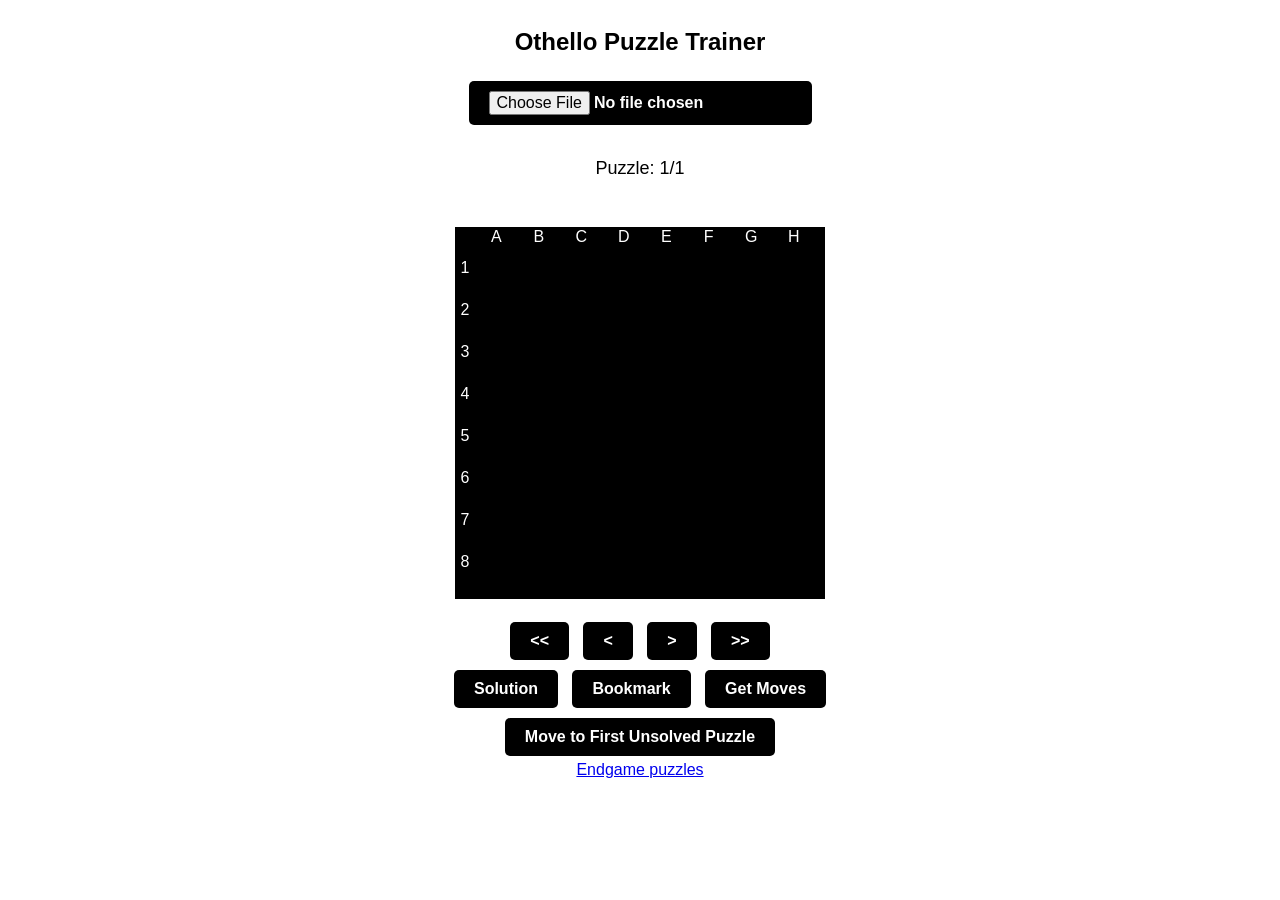
<file: index.html>
<!DOCTYPE html>
<html lang="en">
<head>
    <meta charset="UTF-8">
    <meta name="viewport" content="width=device-width, initial-scale=1.0">
    <title>Othello Puzzle Trainer</title>
    <link rel="manifest" href="./manifest.json">
    <link rel="stylesheet" href="./style.css">
</head>
<body>
    <h2>Othello Puzzle Trainer</h2>
    <input class="nav-button" type="file" id="fileInput" accept=".txt">
    <br>
    <div class="counter" id="counter">Puzzle: 1/1</div>
    <p id="feedback"></p>
    <div id="board-wrapper">
        <div id="top-coordination">
            <div class="coordinate-top">A</div>
            <div class="coordinate-top">B</div>
            <div class="coordinate-top">C</div>
            <div class="coordinate-top">D</div>
            <div class="coordinate-top">E</div>
            <div class="coordinate-top">F</div>
            <div class="coordinate-top">G</div>
            <div class="coordinate-top">H</div>
        </div>
        <div id="left-and-board-wrapper">
            <div id="left-coordination">
                <div class="coordinate-left">1</div>
                <div class="coordinate-left">2</div>
                <div class="coordinate-left">3</div>
                <div class="coordinate-left">4</div>
                <div class="coordinate-left">5</div>
                <div class="coordinate-left">6</div>
                <div class="coordinate-left">7</div>
                <div class="coordinate-left">8</div>
            </div>
            <div class="board" id="board"></div>
        </div>
    </div>
    <br>
    <div>
        <button class="nav-button" onclick="loadPrevPuzzle(10)">&lt;&lt;</button>
        <button class="nav-button" onclick="loadPrevPuzzle()">&lt;</button>
        <button class="nav-button" onclick="loadNextPuzzle()">&gt;</button>
        <button class="nav-button" onclick="loadNextPuzzle(10)">&gt;&gt;</button>
    </div>
    <div>
        <button class="nav-button" onclick="revealAnswer()">Solution</button>
        <button class="nav-button" onclick="bookmark()">Bookmark</button>
        <button class="nav-button" onclick="getMoves()">Get Moves</button>
    </div>
    <button class="nav-button" onclick="moveToFirstUnsolvedPuzzle()">Move to First Unsolved Puzzle</button>
    <a href="./endgame.html">Endgame puzzles</a>
    
    <script src="./script.js"></script>
</body>
</html>
</file>
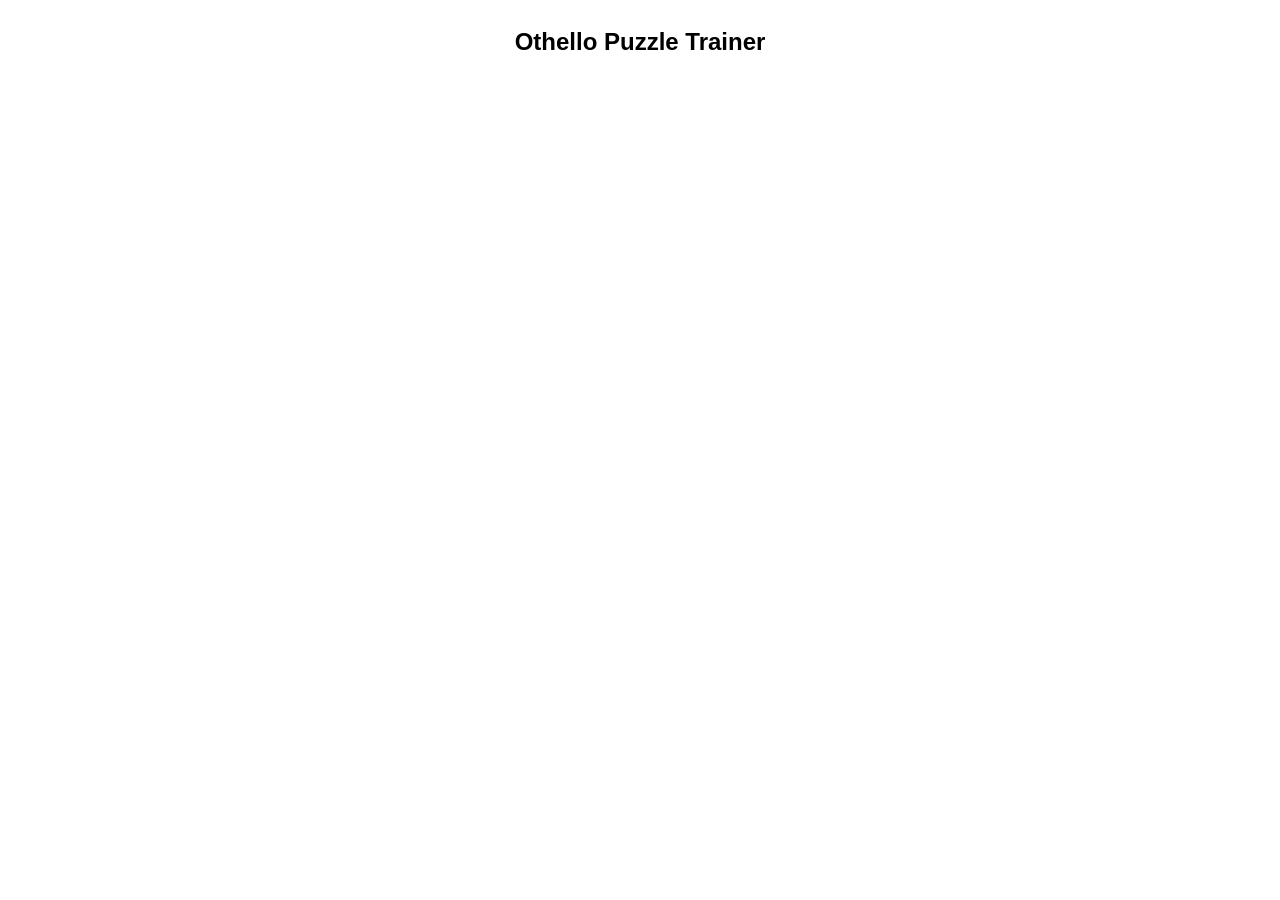
<file: endgame.html>
<!DOCTYPE html>
<html lang="en">
<head>
    <meta charset="UTF-8">
    <meta name="viewport" content="width=device-width, initial-scale=1.0">
    <title>Othello Endgame Trainer</title>
    <link rel="manifest" href="./manifest.json">
    <link rel="stylesheet" href="./style.css">
</head>
<body>
    <h2>Othello Puzzle Trainer</h2>
    <script src="script.js"></script>
</body>
</html>
</file>
<file: style.css>
body { 
    font-family: Arial, sans-serif;
    text-align: center;
    display: flex;
    flex-direction: column;
    align-items: center;
}
.board { display: grid; grid-template-columns: repeat(8, 40px); grid-template-rows: repeat(8, 40px); gap: 2px; width: 340px; }
.cell { width: 40px; height: 40px; background-color: green; display: flex; align-items: center; justify-content: center; border-radius: 1px; position: relative; cursor: pointer; }
.black, .white { width: 40px; height: 40px; border-radius: 50%; position: absolute; }
.black { background-color: black; }
.white { background-color: white; border: 1px solid black; }
.counter { margin-top: 10px; font-size: large; margin-bottom: 10px;}
.nav-button {
    display: inline-block;
    padding: 10px 20px;
    font-size: 16px;
    font-weight: bold;
    color: #fff;
    background-color: #000000;
    border: none;
    border-radius: 5px;
    cursor: pointer;
    transition: background-color 0.3s ease, transform 0.2s ease;
    margin: 5px;
    text-align: center;
    text-decoration: none;
}
#feedback {
    font-size: larger;
}
#board-wrapper {
    background-color: #000000;
    display: flex;
    flex-direction: column;
    justify-content: center;
    padding-right: 10px;
    padding-bottom: 16px;
}
#top-coordination {
    display: flex;
    flex-direction: row;
    color: white;
    justify-content: space-around;
    align-items: flex-start;
    margin-left: 20px;
}
.coordinate-top {
    width: 42px;
    height: 20px;
    display: flex;
    align-items: center;
    justify-content: center;
}
#left-coordination {
    display: flex;
    flex-direction: column;
    color: white;
    justify-content: center;
    align-items: center;
}
.coordinate-left {
    width: 20px;
    height: 42px;
    display: flex;
    align-items: center;
    justify-content: center;
}
#left-and-board-wrapper {
    display: flex;
    flex-direction: row;
}
.circle-black {
    width: 20px;
    height: 20px;
    border-radius: 50%;
    display: inline-block;
    border: 2px solid black;
    background-color: black;
    vertical-align: -5px;
}
.circle-white {
    width: 20px;
    height: 20px;
    border-radius: 50%;
    display: inline-block;
    border: 2px solid black;
    background-color: white;
    vertical-align: -5px;
}
</file>
